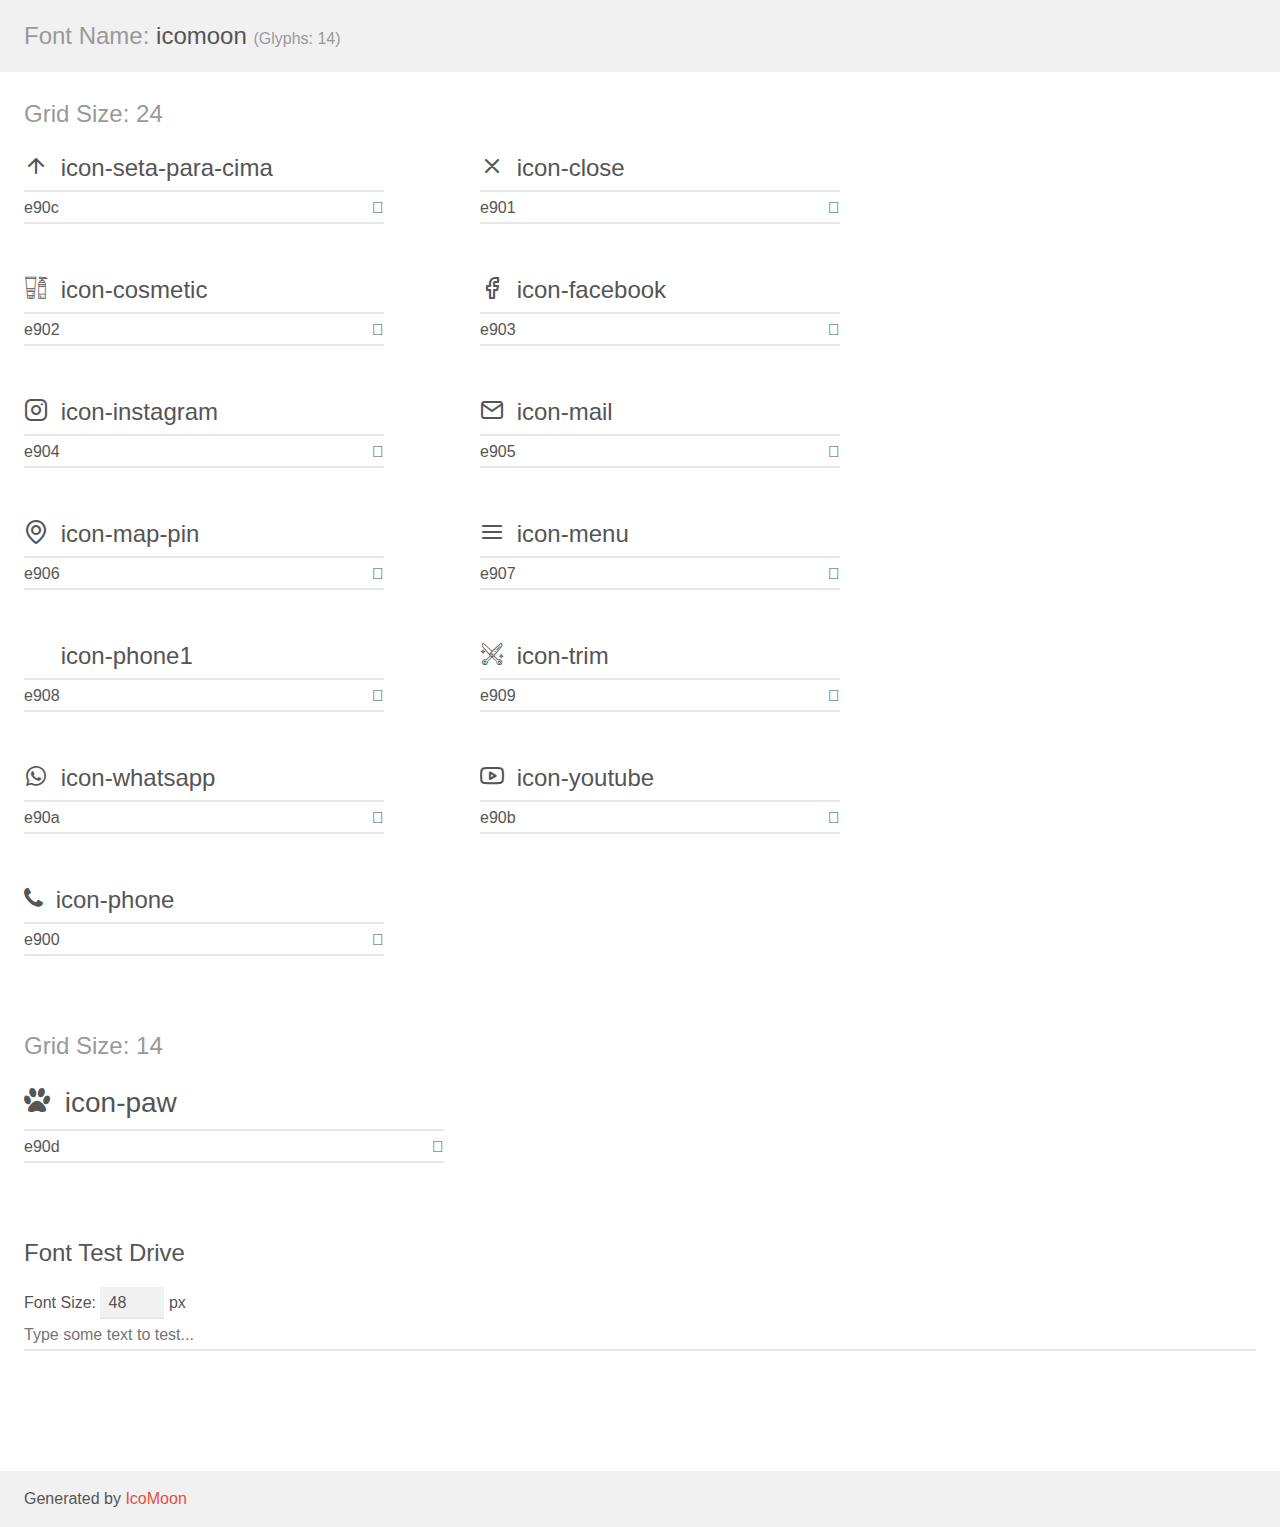
<file: assets/fonts/demo.html>
<!doctype html>
<html>
<head>
    <meta charset="utf-8">
    <title>IcoMoon Demo</title>
    <meta name="description" content="An Icon Font Generated By IcoMoon.io">
    <meta name="viewport" content="width=device-width, initial-scale=1">
    <link rel="stylesheet" href="demo-files/demo.css">
    <link rel="stylesheet" href="style.css"></head>
<body>
    <div class="bgc1 clearfix">
        <h1 class="mhmm mvm"><span class="fgc1">Font Name:</span> icomoon <small class="fgc1">(Glyphs:&nbsp;14)</small></h1>
    </div>
    <div class="clearfix mhl ptl">
        <h1 class="mvm mtn fgc1">Grid Size: 24</h1>
        <div class="glyph fs1">
            <div class="clearfix bshadow0 pbs">
                <span class="icon-seta-para-cima"></span>
                <span class="mls"> icon-seta-para-cima</span>
            </div>
            <fieldset class="fs0 size1of1 clearfix hidden-false">
                <input type="text" readonly value="e90c" class="unit size1of2" />
                <input type="text" maxlength="1" readonly value="&#xe90c;" class="unitRight size1of2 talign-right" />
            </fieldset>
            <div class="fs0 bshadow0 clearfix hidden-true">
                <span class="unit pvs fgc1">liga: </span>
                <input type="text" readonly value="" class="liga unitRight" />
            </div>
        </div>
        <div class="glyph fs1">
            <div class="clearfix bshadow0 pbs">
                <span class="icon-close"></span>
                <span class="mls"> icon-close</span>
            </div>
            <fieldset class="fs0 size1of1 clearfix hidden-false">
                <input type="text" readonly value="e901" class="unit size1of2" />
                <input type="text" maxlength="1" readonly value="&#xe901;" class="unitRight size1of2 talign-right" />
            </fieldset>
            <div class="fs0 bshadow0 clearfix hidden-true">
                <span class="unit pvs fgc1">liga: </span>
                <input type="text" readonly value="" class="liga unitRight" />
            </div>
        </div>
        <div class="glyph fs1">
            <div class="clearfix bshadow0 pbs">
                <span class="icon-cosmetic"></span>
                <span class="mls"> icon-cosmetic</span>
            </div>
            <fieldset class="fs0 size1of1 clearfix hidden-false">
                <input type="text" readonly value="e902" class="unit size1of2" />
                <input type="text" maxlength="1" readonly value="&#xe902;" class="unitRight size1of2 talign-right" />
            </fieldset>
            <div class="fs0 bshadow0 clearfix hidden-true">
                <span class="unit pvs fgc1">liga: </span>
                <input type="text" readonly value="" class="liga unitRight" />
            </div>
        </div>
        <div class="glyph fs1">
            <div class="clearfix bshadow0 pbs">
                <span class="icon-facebook"></span>
                <span class="mls"> icon-facebook</span>
            </div>
            <fieldset class="fs0 size1of1 clearfix hidden-false">
                <input type="text" readonly value="e903" class="unit size1of2" />
                <input type="text" maxlength="1" readonly value="&#xe903;" class="unitRight size1of2 talign-right" />
            </fieldset>
            <div class="fs0 bshadow0 clearfix hidden-true">
                <span class="unit pvs fgc1">liga: </span>
                <input type="text" readonly value="" class="liga unitRight" />
            </div>
        </div>
        <div class="glyph fs1">
            <div class="clearfix bshadow0 pbs">
                <span class="icon-instagram"></span>
                <span class="mls"> icon-instagram</span>
            </div>
            <fieldset class="fs0 size1of1 clearfix hidden-false">
                <input type="text" readonly value="e904" class="unit size1of2" />
                <input type="text" maxlength="1" readonly value="&#xe904;" class="unitRight size1of2 talign-right" />
            </fieldset>
            <div class="fs0 bshadow0 clearfix hidden-true">
                <span class="unit pvs fgc1">liga: </span>
                <input type="text" readonly value="" class="liga unitRight" />
            </div>
        </div>
        <div class="glyph fs1">
            <div class="clearfix bshadow0 pbs">
                <span class="icon-mail"></span>
                <span class="mls"> icon-mail</span>
            </div>
            <fieldset class="fs0 size1of1 clearfix hidden-false">
                <input type="text" readonly value="e905" class="unit size1of2" />
                <input type="text" maxlength="1" readonly value="&#xe905;" class="unitRight size1of2 talign-right" />
            </fieldset>
            <div class="fs0 bshadow0 clearfix hidden-true">
                <span class="unit pvs fgc1">liga: </span>
                <input type="text" readonly value="" class="liga unitRight" />
            </div>
        </div>
        <div class="glyph fs1">
            <div class="clearfix bshadow0 pbs">
                <span class="icon-map-pin"></span>
                <span class="mls"> icon-map-pin</span>
            </div>
            <fieldset class="fs0 size1of1 clearfix hidden-false">
                <input type="text" readonly value="e906" class="unit size1of2" />
                <input type="text" maxlength="1" readonly value="&#xe906;" class="unitRight size1of2 talign-right" />
            </fieldset>
            <div class="fs0 bshadow0 clearfix hidden-true">
                <span class="unit pvs fgc1">liga: </span>
                <input type="text" readonly value="" class="liga unitRight" />
            </div>
        </div>
        <div class="glyph fs1">
            <div class="clearfix bshadow0 pbs">
                <span class="icon-menu"></span>
                <span class="mls"> icon-menu</span>
            </div>
            <fieldset class="fs0 size1of1 clearfix hidden-false">
                <input type="text" readonly value="e907" class="unit size1of2" />
                <input type="text" maxlength="1" readonly value="&#xe907;" class="unitRight size1of2 talign-right" />
            </fieldset>
            <div class="fs0 bshadow0 clearfix hidden-true">
                <span class="unit pvs fgc1">liga: </span>
                <input type="text" readonly value="" class="liga unitRight" />
            </div>
        </div>
        <div class="glyph fs1">
            <div class="clearfix bshadow0 pbs">
                <span class="icon-phone1"></span>
                <span class="mls"> icon-phone1</span>
            </div>
            <fieldset class="fs0 size1of1 clearfix hidden-false">
                <input type="text" readonly value="e908" class="unit size1of2" />
                <input type="text" maxlength="1" readonly value="&#xe908;" class="unitRight size1of2 talign-right" />
            </fieldset>
            <div class="fs0 bshadow0 clearfix hidden-true">
                <span class="unit pvs fgc1">liga: </span>
                <input type="text" readonly value="" class="liga unitRight" />
            </div>
        </div>
        <div class="glyph fs1">
            <div class="clearfix bshadow0 pbs">
                <span class="icon-trim"></span>
                <span class="mls"> icon-trim</span>
            </div>
            <fieldset class="fs0 size1of1 clearfix hidden-false">
                <input type="text" readonly value="e909" class="unit size1of2" />
                <input type="text" maxlength="1" readonly value="&#xe909;" class="unitRight size1of2 talign-right" />
            </fieldset>
            <div class="fs0 bshadow0 clearfix hidden-true">
                <span class="unit pvs fgc1">liga: </span>
                <input type="text" readonly value="" class="liga unitRight" />
            </div>
        </div>
        <div class="glyph fs1">
            <div class="clearfix bshadow0 pbs">
                <span class="icon-whatsapp"></span>
                <span class="mls"> icon-whatsapp</span>
            </div>
            <fieldset class="fs0 size1of1 clearfix hidden-false">
                <input type="text" readonly value="e90a" class="unit size1of2" />
                <input type="text" maxlength="1" readonly value="&#xe90a;" class="unitRight size1of2 talign-right" />
            </fieldset>
            <div class="fs0 bshadow0 clearfix hidden-true">
                <span class="unit pvs fgc1">liga: </span>
                <input type="text" readonly value="" class="liga unitRight" />
            </div>
        </div>
        <div class="glyph fs1">
            <div class="clearfix bshadow0 pbs">
                <span class="icon-youtube"></span>
                <span class="mls"> icon-youtube</span>
            </div>
            <fieldset class="fs0 size1of1 clearfix hidden-false">
                <input type="text" readonly value="e90b" class="unit size1of2" />
                <input type="text" maxlength="1" readonly value="&#xe90b;" class="unitRight size1of2 talign-right" />
            </fieldset>
            <div class="fs0 bshadow0 clearfix hidden-true">
                <span class="unit pvs fgc1">liga: </span>
                <input type="text" readonly value="" class="liga unitRight" />
            </div>
        </div>
        <div class="glyph fs1">
            <div class="clearfix bshadow0 pbs">
                <span class="icon-phone"></span>
                <span class="mls"> icon-phone</span>
            </div>
            <fieldset class="fs0 size1of1 clearfix hidden-false">
                <input type="text" readonly value="e900" class="unit size1of2" />
                <input type="text" maxlength="1" readonly value="&#xe900;" class="unitRight size1of2 talign-right" />
            </fieldset>
            <div class="fs0 bshadow0 clearfix hidden-true">
                <span class="unit pvs fgc1">liga: </span>
                <input type="text" readonly value="" class="liga unitRight" />
            </div>
        </div>
    </div>
    <div class="clearfix mhl ptl">
        <h1 class="mvm mtn fgc1">Grid Size: 14</h1>
        <div class="glyph fs2">
            <div class="clearfix bshadow0 pbs">
                <span class="icon-paw"></span>
                <span class="mls"> icon-paw</span>
            </div>
            <fieldset class="fs0 size1of1 clearfix hidden-false">
                <input type="text" readonly value="e90d" class="unit size1of2" />
                <input type="text" maxlength="1" readonly value="&#xe90d;" class="unitRight size1of2 talign-right" />
            </fieldset>
            <div class="fs0 bshadow0 clearfix hidden-true">
                <span class="unit pvs fgc1">liga: </span>
                <input type="text" readonly value="" class="liga unitRight" />
            </div>
        </div>
    </div>

    <!--[if gt IE 8]><!-->
    <div class="mhl clearfix mbl">
        <h1>Font Test Drive</h1>
        <label>
            Font Size: <input id="fontSize" type="number" class="textbox0 mbm"
            min="8" value="48" />
            px
        </label>
        <input id="testText" type="text" class="phl size1of1 mvl"
        placeholder="Type some text to test..." value=""/>
        <div id="testDrive" class="icon-" style="font-family: icomoon">&nbsp;
        </div>
    </div>
    <!--<![endif]-->
    <div class="bgc1 clearfix">
        <p class="mhl">Generated by <a href="https://icomoon.io/app">IcoMoon</a></p>
    </div>

    <script src="demo-files/demo.js"></script>
</body>
</html>
</file>
<file: assets/fonts/demo-files/demo.css>
body {
  padding: 0;
  margin: 0;
  font-family: sans-serif;
  font-size: 1em;
  line-height: 1.5;
  color: #555;
  background: #fff;
}
h1 {
  font-size: 1.5em;
  font-weight: normal;
}
small {
  font-size: .66666667em;
}
a {
  color: #e74c3c;
  text-decoration: none;
}
a:hover, a:focus {
  box-shadow: 0 1px #e74c3c;
}
.bshadow0, input {
  box-shadow: inset 0 -2px #e7e7e7;
}
input:hover {
  box-shadow: inset 0 -2px #ccc;
}
input, fieldset {
  font-family: sans-serif;
  font-size: 1em;
  margin: 0;
  padding: 0;
  border: 0;
}
input {
  color: inherit;
  line-height: 1.5;
  height: 1.5em;
  padding: .25em 0;
}
input:focus {
  outline: none;
  box-shadow: inset 0 -2px #449fdb;
}
.glyph {
  font-size: 16px;
  width: 15em;
  padding-bottom: 1em;
  margin-right: 4em;
  margin-bottom: 1em;
  float: left;
  overflow: hidden;
}
.liga {
  width: 80%;
  width: calc(100% - 2.5em);
}
.talign-right {
  text-align: right;
}
.talign-center {
  text-align: center;
}
.bgc1 {
  background: #f1f1f1;
}
.fgc1 {
  color: #999;
}
.fgc0 {
  color: #000;
}
p {
  margin-top: 1em;
  margin-bottom: 1em;
}
.mvm {
  margin-top: .75em;
  margin-bottom: .75em;
}
.mtn {
  margin-top: 0;
}
.mtl, .mal {
  margin-top: 1.5em;
}
.mbl, .mal {
  margin-bottom: 1.5em;
}
.mal, .mhl {
  margin-left: 1.5em;
  margin-right: 1.5em;
}
.mhmm {
  margin-left: 1em;
  margin-right: 1em;
}
.mls {
  margin-left: .25em;
}
.ptl {
  padding-top: 1.5em;
}
.pbs, .pvs {
  padding-bottom: .25em;
}
.pvs, .pts {
  padding-top: .25em;
}
.unit {
  float: left;
}
.unitRight {
  float: right;
}
.size1of2 {
  width: 50%;
}
.size1of1 {
  width: 100%;
}
.clearfix:before, .clearfix:after {
  content: " ";
  display: table;
}
.clearfix:after {
  clear: both;
}
.hidden-true {
  display: none;
}
.textbox0 {
  width: 3em;
  background: #f1f1f1;
  padding: .25em .5em;
  line-height: 1.5;
  height: 1.5em;
}
#testDrive {
  display: block;
  padding-top: 24px;
  line-height: 1.5;
}
.fs0 {
  font-size: 16px;
}
.fs1 {
  font-size: 24px;
}
.fs2 {
  font-size: 28px;
}
</file>
<file: assets/fonts/style.css>
@font-face {
  font-family: 'icomoon';
  src:  url('fonts/icomoon.eot?fhfl2j');
  src:  url('fonts/icomoon.eot?fhfl2j#iefix') format('embedded-opentype'),
    url('fonts/icomoon.ttf?fhfl2j') format('truetype'),
    url('fonts/icomoon.woff?fhfl2j') format('woff'),
    url('fonts/icomoon.svg?fhfl2j#icomoon') format('svg');
  font-weight: normal;
  font-style: normal;
  font-display: block;
}

[class^="icon-"], [class*=" icon-"] {
  /* use !important to prevent issues with browser extensions that change fonts */
  font-family: 'icomoon' !important;
  speak: never;
  font-style: normal;
  font-weight: normal;
  font-variant: normal;
  text-transform: none;
  line-height: 1;

  /* Better Font Rendering =========== */
  -webkit-font-smoothing: antialiased;
  -moz-osx-font-smoothing: grayscale;
}

.icon-seta-para-cima:before {
  content: "\e90c";
}
.icon-close:before {
  content: "\e901";
}
.icon-cosmetic:before {
  content: "\e902";
}
.icon-facebook:before {
  content: "\e903";
}
.icon-instagram:before {
  content: "\e904";
}
.icon-mail:before {
  content: "\e905";
}
.icon-map-pin:before {
  content: "\e906";
}
.icon-menu:before {
  content: "\e907";
}
.icon-phone1:before {
  content: "\e908";
}
.icon-trim:before {
  content: "\e909";
}
.icon-whatsapp:before {
  content: "\e90a";
}
.icon-youtube:before {
  content: "\e90b";
}
.icon-phone:before {
  content: "\e900";
}
.icon-paw:before {
  content: "\e90d";
}
</file>
